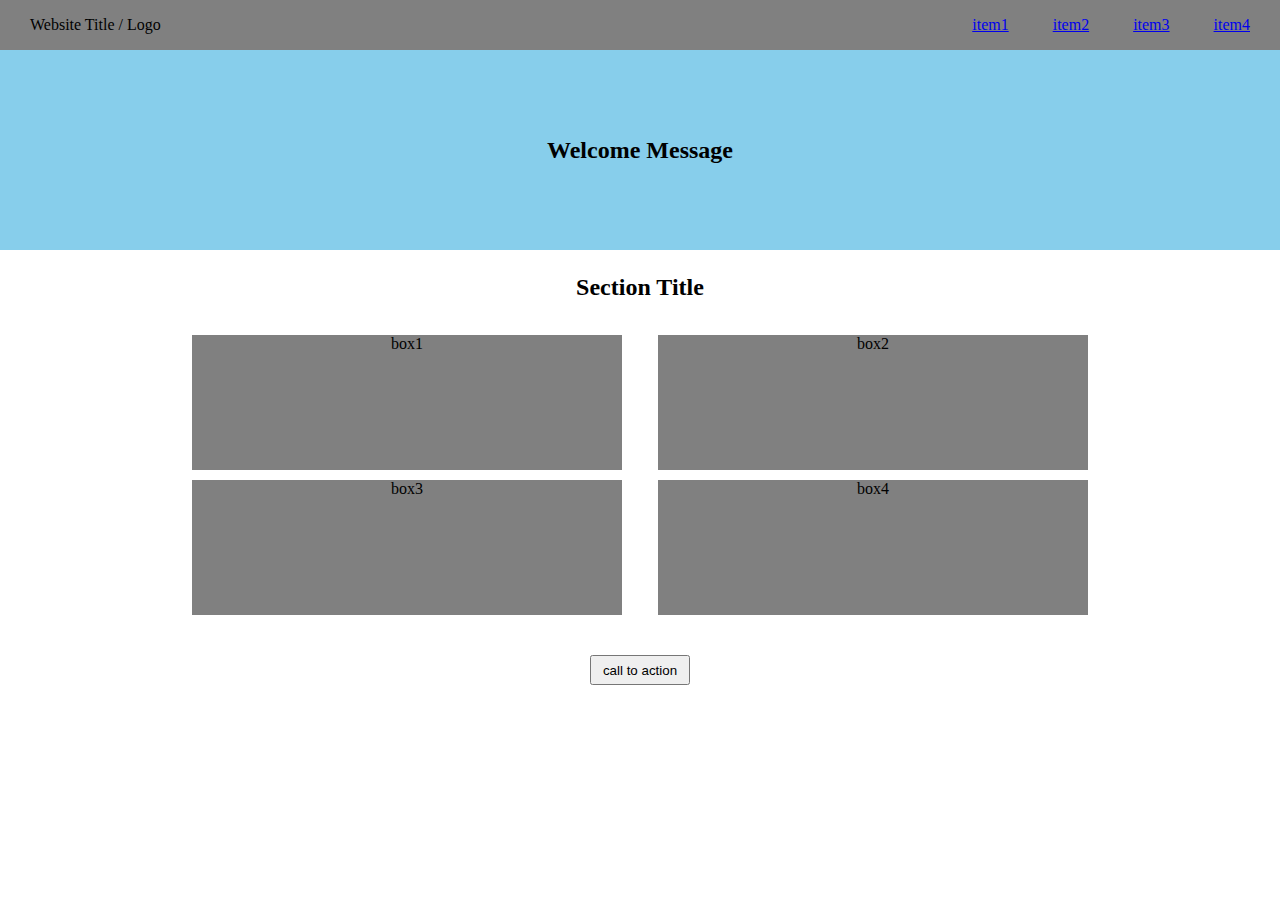
<file: Week-1/Assignment-2/index.html>
<!DOCTYPE html>
<html>
<head>
  
  </style>
</head>
<body>
  <header>
    <div class="logo">
      Website Title / Logo
    </div>
    <nav class="menu">
      <ul>
        <li><a href="#">item1</a></li>
        <li><a href="#">item2</a></li>
        <li><a href="#">item3</a></li>
        <li><a href="#">item4</a></li>
      </ul>
    </nav>
  </header>

  <main>
    <div class="content-box">
      <div class="box-top">
        <p id="welcome-word">Welcome Message</p>
      </div>     
    </div>

    <p class="section-title">Section Title</p>
    
      <div class="section">        
        <div class="box1">box1</div>
        <div class="box1">box2</div>       
        <div class="box2">box3</div>
        <div class="box2">box4</div>        
      </div>
      <div class="btn">
        <button id="btn">call to action</button>
      </div>
      
  </main>
</body>
</html>

<style>

  .btn{
    display: flex;
    justify-content: center;
    margin-top: 30px;
  }
  #btn{
    width: 100px;
    height: 30px;
  }
  .section-title{
    font-size: 24px;
    font-weight: bold;
    text-align: center;

  }
  .box1{
    margin-bottom: 10px;
    margin-top: 10px;
    text-align: center;
  }
  .box2{
    margin-bottom: 10px;
    text-align: center;
  }
  body {
    margin: 0;
    padding: 0;
  }

  .box-top {
    height: 200px;
    background-color: skyblue;
    width: 100%;
    display: flex;
    justify-content: center;
    align-items: center;
  }

  #welcome-word {
    font-size: 24px;
    font-weight: bold;
    text-align: center;
  }

  header {
    background-color: gray;
    display: flex;
    justify-content: space-between;
    align-items: center;
    margin-left: 0;
    width: 100%;
  }

  .logo {
    text-align: left;
    margin-left:30px;
    height:50px;
    align-items: center;    
    display: flex;
  }

  .menu {
    text-align: right;
    margin-right:30px;
  }

  .menu ul {
    list-style-type: none;
    margin: 0;
    padding: 0;
  }

  .menu li {
    display: inline-block;
    margin-left: 40px;
  }
  
  .content-box {
    width: 100%;
    height: 200px;
  }

  
  .section{     
    display: flex;
    flex-wrap: wrap; 
    height: 200px;     
    justify-content: space-between;         
    width: 70%;
    height: 300px;
    margin: auto;    
  }
  
  

  .section > div {
    width: 48%;
    background-color: grey;      
  }

  @media (max-width: 1200px) 
  {

  }
</file>
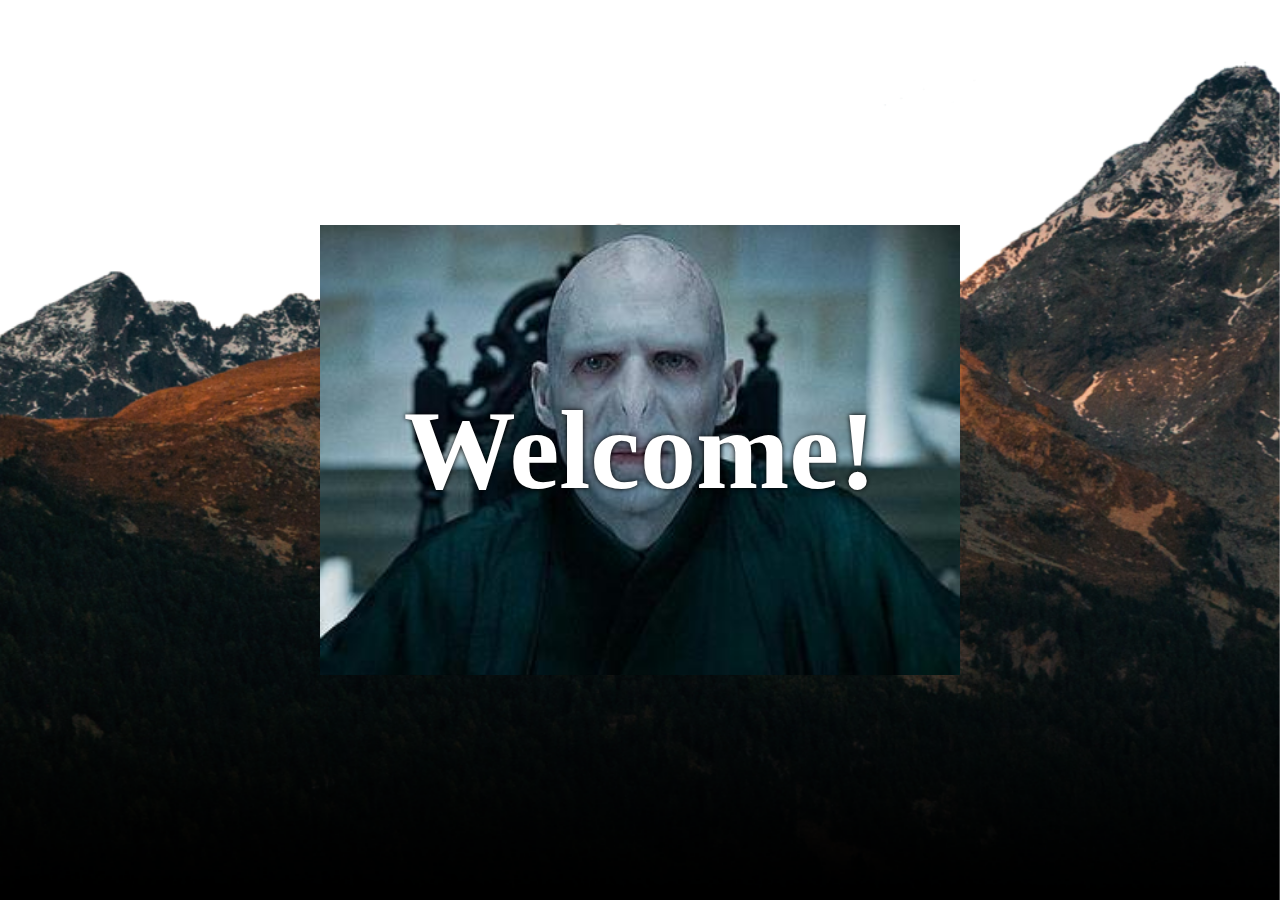
<file: Week-1/Assignment-4/index.html>
<!DOCTYPE html>
<html lang="en">
<head>
  <meta charset="UTF-8">
  <meta http-equiv="X-UA-Compatible" content="IE=edge">
  <meta name="viewport" content="width=device-width, initial-scale=1.0">
  <title>Document</title>
  <link rel="stylesheet" href="style.css">
</head>
<body>
  <div class="wrapper">
    <header>
      <img src="Mountain.png" class="background">
      <img src="Lord_voldemort.jpg" class="foreground">
      <h1 class="title">Welcome!</h1>
    </header>
    <section>Lorem ipsum dolor sit amet consectetur adipisicing elit. Esse facilis unde illo neque at hic quisquam, nulla consectetur, itaque maxime sit iusto aliquam culpa reiciendis eaque recusandae vitae modi, animi expedita perferendis inventore. Culpa incidunt odit dicta quibusdam ullam facilis eum magnam, consectetur voluptates praesentium, pariatur eos nihil! Natus in, autem aut facere repellat eveniet commodi illo ullam hic fugit deserunt explicabo esse atque reprehenderit optio, dicta suscipit sed! Porro fugiat numquam vel magni, iure provident consequuntur velit ut quia itaque repudiandae molestiae, nobis sequi incidunt autem! Cum impedit accusamus laboriosam eaque necessitatibus consectetur incidunt a exercitationem molestias doloribus tenetur amet, ullam at repudiandae, quos reprehenderit adipisci assumenda dolor enim voluptas natus! Assumenda praesentium voluptate culpa quidem quasi impedit unde incidunt odit velit, dolore officiis distinctio, fugit, optio sed. Quos nesciunt eius reprehenderit ipsa consectetur tempora, fugiat provident corporis perspiciatis veritatis totam temporibus voluptates soluta vitae mollitia molestias reiciendis expedita doloribus est. Maxime et fugit expedita id sed cumque harum dignissimos aperiam voluptatum quos obcaecati illo tempore consectetur, sunt perferendis eius aliquid soluta praesentium voluptatem assumenda ex fuga. Iusto, possimus? Dolores deleniti eaque, aperiam consequuntur odit culpa, architecto, quas veniam provident inventore eius. Laboriosam in reprehenderit quidem? Officiis illum molestiae, praesentium velit, illo debitis quasi fuga laborum veritatis necessitatibus fugiat cupiditate! Quia animi provident maxime numquam porro itaque! Provident, rerum. Aliquid cum quo ducimus ad? Repellat nihil, saepe beatae rerum sint eveniet voluptate officiis velit autem officia tempore deserunt sequi quod quae culpa sed. Reprehenderit eveniet ipsum nihil ipsam quam facilis, possimus modi placeat ratione soluta voluptate obcaecati error minima enim, fugiat quaerat architecto, iure dignissimos a eum quidem eos at fuga. Consectetur, quisquam at reprehenderit in exercitationem inventore incidunt dolorum quos adipisci labore? Fugiat facilis ipsum minus, officiis eos modi sequi distinctio pariatur reprehenderit accusantium labore obcaecati, recusandae saepe?</section>
  </div>
</body>
</html>
</file>
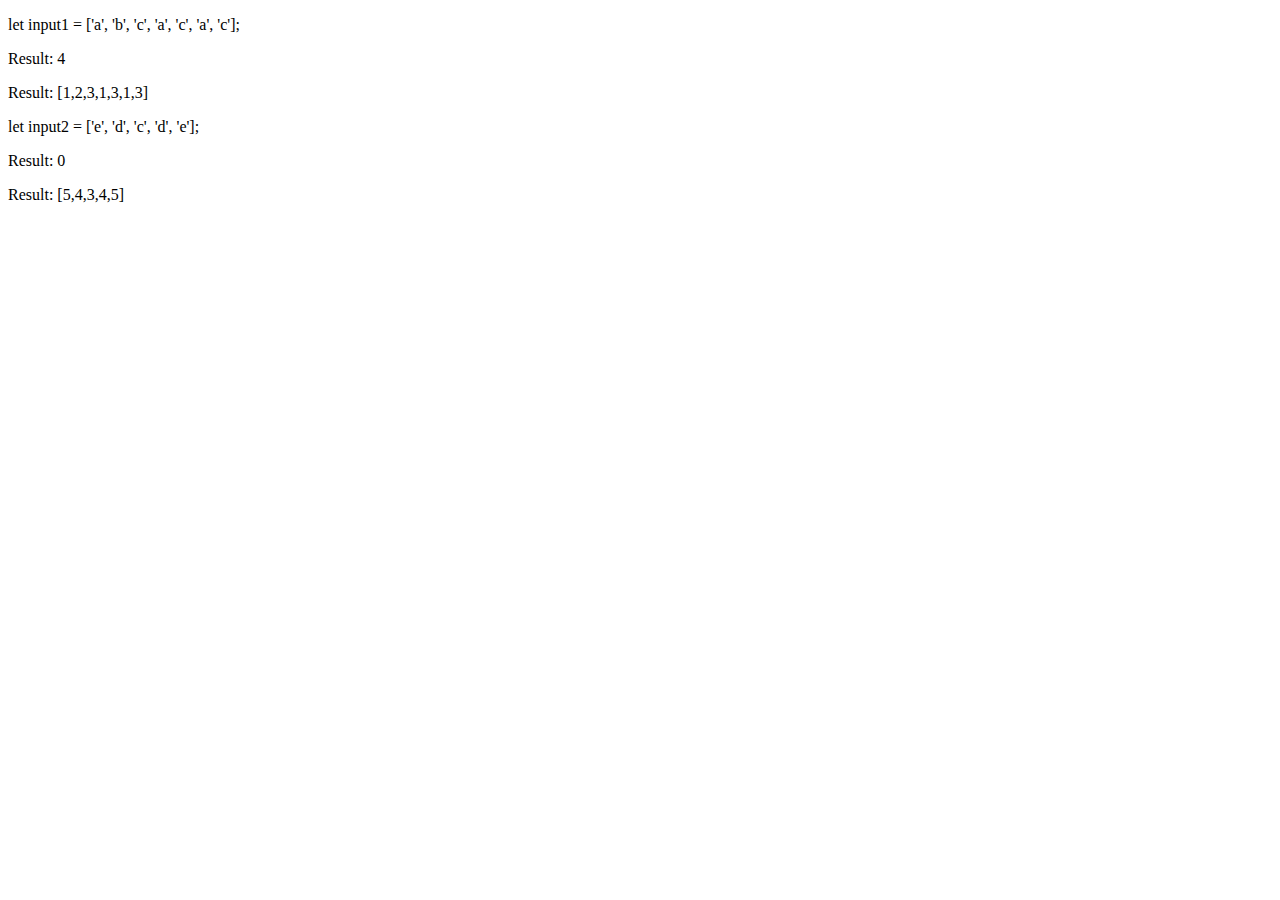
<file: Week-1/Assignment-3/jsfunction.html>
<!DOCTYPE html>
<html>
  <head>
    <title>Count and Convert</title>
  </head>
  <body>
    <p> let input1 = ['a', 'b', 'c', 'a', 'c', 'a', 'c'];</p>
    <p id="Result1"></p>
    <p id="Result2"></p>

    <p>let input2 = ['e', 'd', 'c', 'd', 'e'];</p>
    <p id="Result3"></p>
    <p id="Result4"></p>



    <script>
      function countAandB(input) {
        let count = 0;
        for (let i = 0; i < input.length; i++) {
          if (input[i] === 'a' || input[i] === 'b') {
            count++;
          }
        }
        return count;
      }

      function toNumber(input) {
        const result = [];
        for (let i = 0; i < input.length; i++) {
          const letter = input[i].toLowerCase();
          if (letter >= 'a' && letter <= 'z') {
            const number = letter.charCodeAt(0) - 96;
            result.push(number);
          }
        }
        return result;
      }

      let input1 = ['a', 'b', 'c', 'a', 'c', 'a', 'c'];
      let countResult1 = countAandB(input1);
      let toNumberResult1 = toNumber(input1);

      let input2 = ['e', 'd', 'c', 'd', 'e'];
      let countResult2 = countAandB(input2);
      let toNumberResult2 = toNumber(input2);

      document.getElementById('Result1').textContent = `Result: ${countResult1}`;
      document.getElementById('Result2').textContent = `Result: ${JSON.stringify(toNumberResult1)}`;
      document.getElementById('Result3').textContent = `Result: ${countResult2}`;
      document.getElementById('Result4').textContent = `Result: ${JSON.stringify(toNumberResult2)}`;

     
console.log(countAandB(input1)); // should print 4 (3 ‘a’ lettersand 1 ‘b’ letter)
console.log(toNumber(input1)); // should print [1, 2, 3, 1, 3, 1, 3]

console.log(countAandB(input2)); // should print 0
console.log(toNumber(input2)); // should print [5, 4, 3, 4, 5]


    </script>
  </body>
</html>
</file>
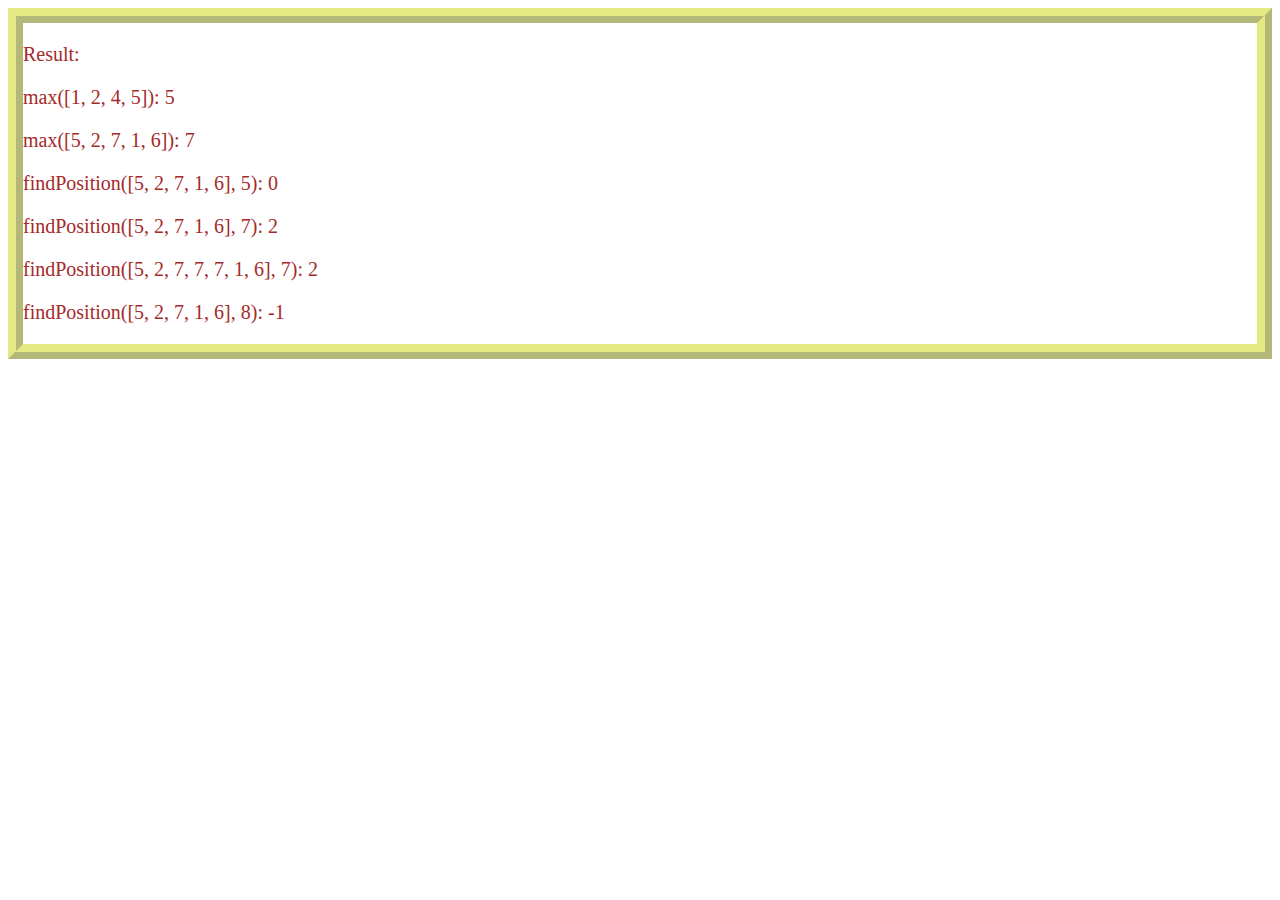
<file: Week-2/Assignment-1/jsfunction.html>
﻿<!DOCTYPE html>
<html>
<body>
  <main id="result">
  </main>
</body>
</html>

<script>
function max(numbers) {
  if (numbers.length === 0) {
    return undefined; 
  }

  let maxNumber = numbers[0]; 

  for (let i = 1; i < numbers.length; i++) {
    if (numbers[i] > maxNumber) {
      maxNumber = numbers[i]; 
    }
  }
  return maxNumber;
}

function findPosition(numbers, target) {
  for (let i = 0; i < numbers.length; i++)
   {
    if (numbers[i] === target) 
    {
      return i; 
    }
   }

  return -1; 
}

console.log(max([1, 2, 4, 5])); // Output: 5
console.log(max([5, 2, 7, 1, 6])); // Output: 7
console.log(findPosition([5, 2, 7, 1, 6], 5)); // Output: 0
console.log(findPosition([5, 2, 7, 1, 6], 7)); // Output: 2
console.log(findPosition([5, 2, 7, 7, 7, 1, 6], 7)); // Output: 2 (the first position)
console.log(findPosition([5, 2, 7, 1, 6], 8)); // Output: -1
const mainElement = document.getElementById('result');
const results = [
  { label: 'max([1, 2, 4, 5])', value: max([1, 2, 4, 5]) },
  { label: 'max([5, 2, 7, 1, 6])', value: max([5, 2, 7, 1, 6]) },
  { label: 'findPosition([5, 2, 7, 1, 6], 5)', value: findPosition([5, 2, 7, 1, 6], 5) },
  { label: 'findPosition([5, 2, 7, 1, 6], 7)', value: findPosition([5, 2, 7, 1, 6], 7) },
  { label: 'findPosition([5, 2, 7, 7, 7, 1, 6], 7)', value: findPosition([5, 2, 7, 7, 7, 1, 6], 7) },
  { label: 'findPosition([5, 2, 7, 1, 6], 8)', value: findPosition([5, 2, 7, 1, 6], 8) }
];

const resultElement = document.createElement('p');
resultElement.textContent = "Result:";
mainElement.appendChild(resultElement);


for (let i = 0; i < results.length; i++) {
  const result = results[i];
  const resultElement = document.createElement('p');
  resultElement.textContent = `${result.label}: ${result.value}`;
  mainElement.appendChild(resultElement);
}

</script>

<style>

p{
    color:brown;
    font-size: 20px;
}

main{border: 4mm ridge rgba(211, 220, 50, .6);}



</style>
</file>
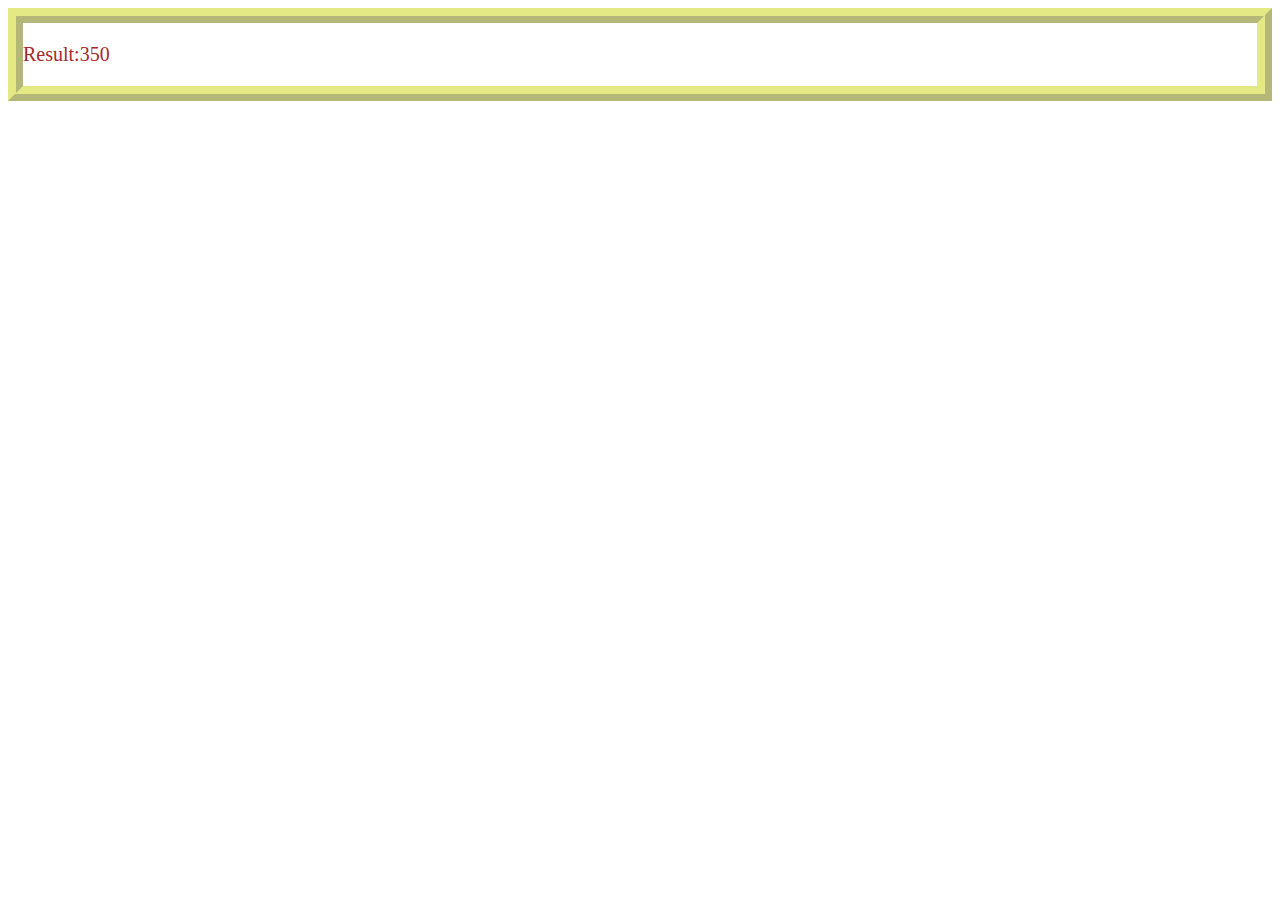
<file: Week-2/Assignment-2/jsfunction.html>
﻿<!DOCTYPE html>
<html>
<body>
  <main id="result">
  </main>
</body>
</html>

<script>
function avg(data) {
  const products = data.products;
  let totalPrice = 0;

  for (let i = 0; i < products.length; i++) {
    totalPrice += products[i].price;
  }
  const averagePrice = totalPrice / products.length;
  const mainElement = document.getElementById('result');
  const resultElement = document.createElement('p');
  resultElement.textContent = "Result:"+averagePrice;
  mainElement.appendChild(resultElement);
  return averagePrice;
}

console.log(
  avg({
    size: 3,
    products: [
      {
        name: 'Product 1',
        price: 100,
      },
      {
        name: 'Product 2',
        price: 700,
      },
      {
        name: 'Product 3',
        price: 250,
      },
    ],
  })
);



</script>

<style>

p{
    color:brown;
    font-size: 20px;
}

main{border: 4mm ridge rgba(211, 220, 50, .6);}



</style>
</file>
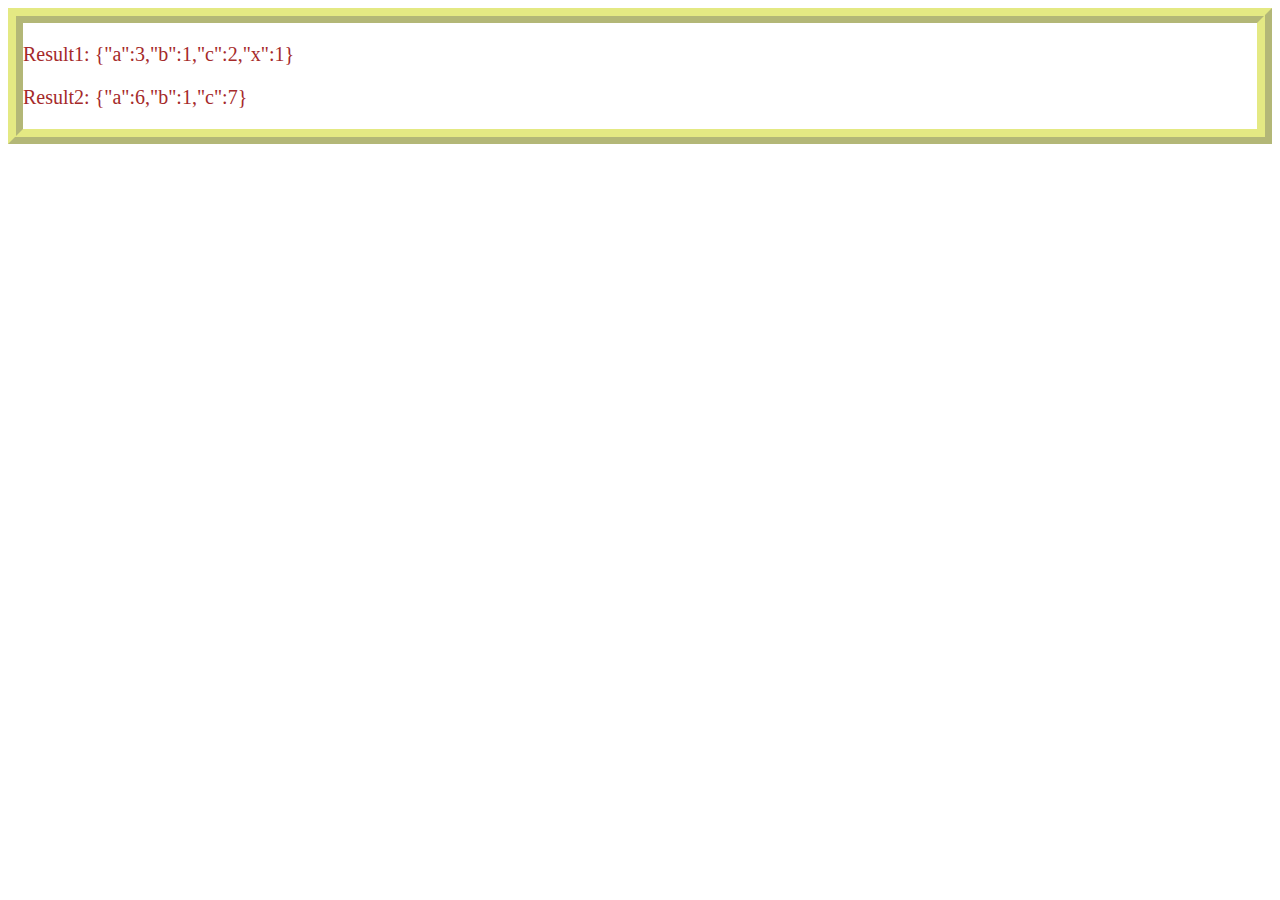
<file: Week-2/Assignment-3/jsfunction.html>
﻿<!DOCTYPE html>
<html>
<body>
  <main id="result">
  </main>
</body>
</html>

<script>
function count(input)
{
  const countObj = {};

  for (let char of input) 
  {
    countObj[char] = (countObj[char] || 0) + 1;
  }

  return countObj;
}







function groupByKey(input)
 {
  const resultObj = {};

  for (let item of input) 
  {
    const { key, value } = item;
    resultObj[key] = (resultObj[key] || 0) + value;
  }

  return resultObj;
}


let input1 = ["a", "b", "c", "a", "c", "a", "x"];

console.log(count(input1));

let input2 = [
  { key: "a", value: 3 },
  { key: "b", value: 1 },
  { key: "c", value: 2 },
  { key: "a", value: 3 },
  { key: "c", value: 5 },
];
console.log(groupByKey(input2));






const mainElement = document.getElementById('result');
const results = [
  { label: 'Result1', value: JSON.stringify(count(input1)) },
  { label: 'Result2', value: JSON.stringify(groupByKey(input2)) }
];

for (let i = 0; i < results.length; i++) {
  const result = results[i];
  const resultElement = document.createElement('p');
  resultElement.textContent = `${result.label}: ${result.value}`;
  mainElement.appendChild(resultElement);
}







</script>

<style>

p{
    color:brown;
    font-size: 20px;
}

main{border: 4mm ridge rgba(211, 220, 50, .6);}



</style>
</file>
<file: Week-1/Assignment-4/style.css>
body {
    margin: 0;
  }
  
  .wrapper {
    height: 100vh;
    overflow-y: auto;
    overflow-x: hidden;
    perspective: 10px;
  }
  
  header {
    position: relative;
    display: flex;
    justify-content: center;
    align-items: center;
    height: 100%;
    transform-style: preserve-3d;
    z-index: -1;
  }
  
  .background {
    transform: translateZ(-10px) scale(2);
    position: absolute;
    height: 100%;
    width: 100%;
    object-fit: cover;
    z-index: -1;
  }
  
  .foreground {
    transform: translateZ(-5px) scale(1.5);
    position: absolute;
    height: 50%;
    width: 50%;
    object-fit: cover;
    z-index: -1;
  }
  
 
 
  
  .title {
    font-size: 7rem;
    color: white;
    text-shadow: 0 0 5px black;;
  }
  
  section {
    font-size: 2rem;
    padding: 2rem;
    background-color: #333;
    color: white;
  }
</file>
